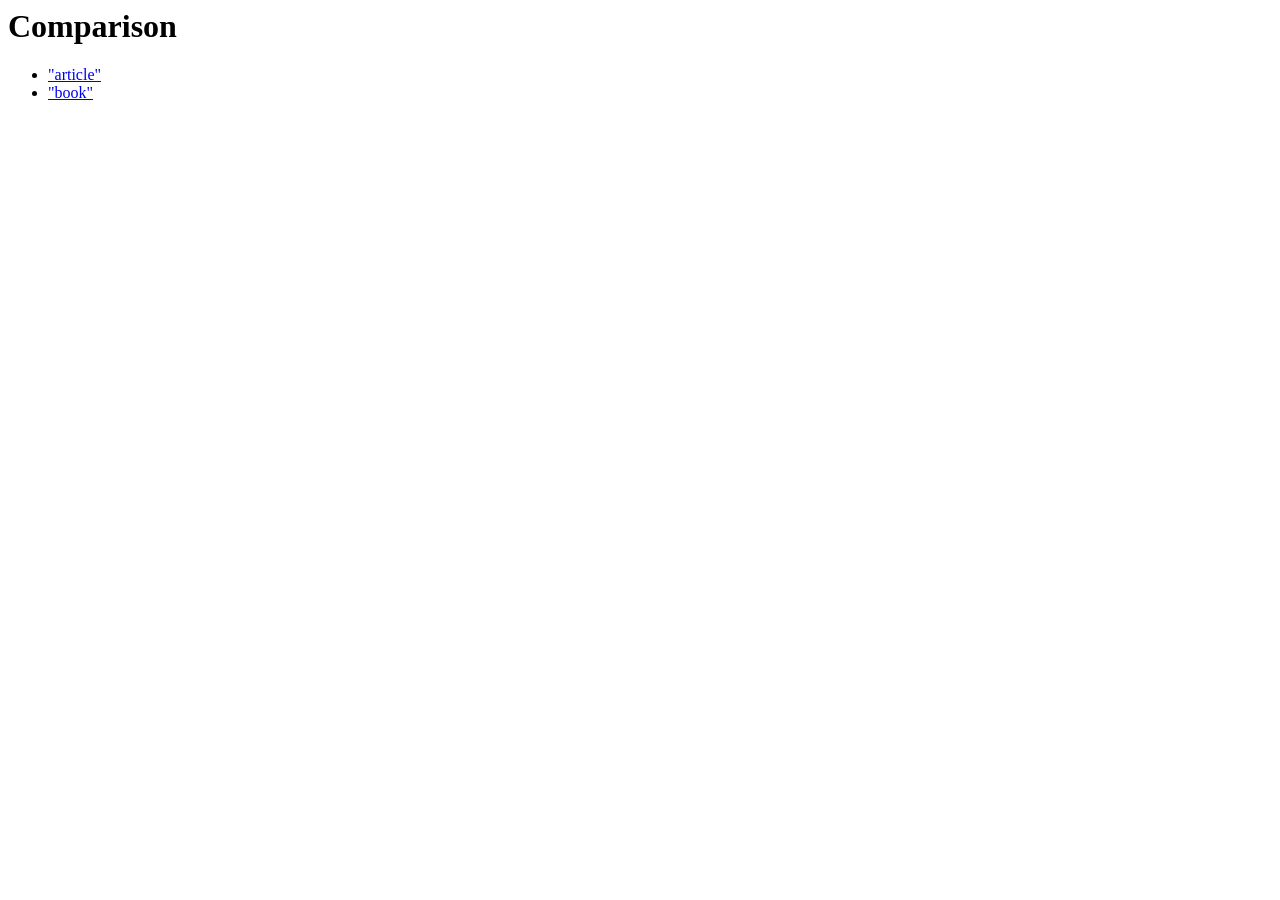
<file: index.html>
<html>
  <head>
    <title>
      Comparison between "article" and "book" versions of Git's user manual
    </title>
  </head>
  <body>
    <h1>Comparison</h1>
    <ul>
      <li><a href="user-manual.article.html">"article"</a></li>
      <li><a href="user-manual.book.html">"book"</a></li>
    </ul>
  </body>
</html>
</file>
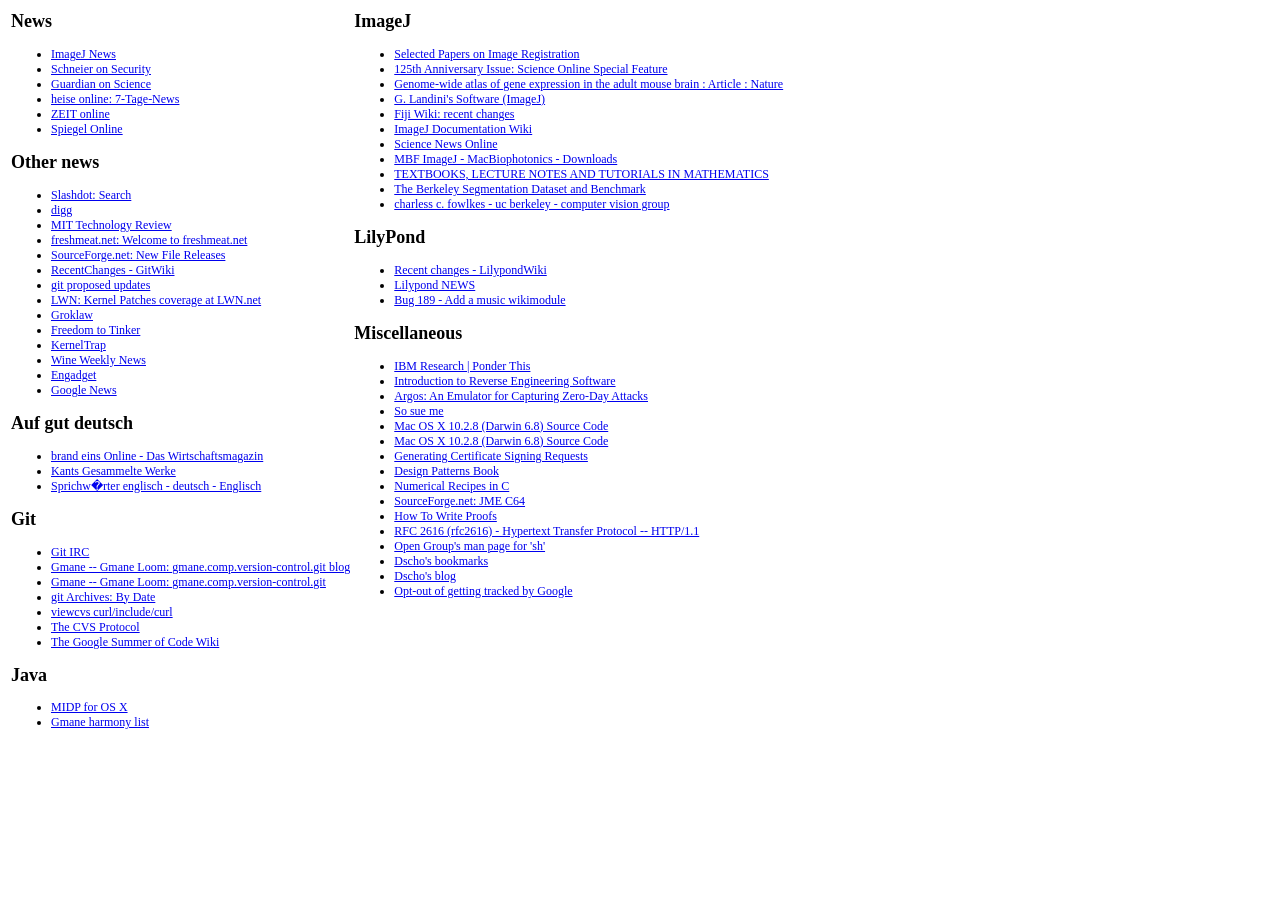
<file: bookmarks.html>
<html>
<head>
<title>Dscho's Bookmarks</title>
<meta name="viewport" content="user-scalable=no, width=device-width" />
<style>
.android h2 {
    margin: 0;
    padding: 0;
    text-font: sans;
}
.android a {
    background-color: #FFFFFF;
    border: 1px solid #999999;
    color: #222222;
    display: block;
    font-size: 17px;
    font-weight: bold;
    margin-bottom: -1px;
    padding: 12px 10px;
    text-decoration: none;
    text-shadow: 0px 1px 1px #fff;
    background-image: -webkit-gradient(linear, left top, left bottom,
                                       from(#ccc), to(#999));
}
.android ul {
    list-style: none;
    margin: 10px;
    padding: 0;
}
.android ul li:first-child a {
    -webkit-border-top-left-radius: 8px;
    -webkit-border-top-right-radius: 8px;
}
.android ul li:last-child a {
    -webkit-border-bottom-left-radius: 8px;
    -webkit-border-bottom-right-radius: 8px;
}
</style>
</head>
<body>
<table style="font-size:12;">
<tr>
<td valign=top>
<h2>News</h2>
<ul>
<li><a href="http://rsb.info.nih.gov/ij/notes.html">ImageJ News</a>
<li><a href="http://www.schneier.com/blog/">Schneier on Security</a>
<li><a href="http://www.guardian.co.uk/science">Guardian on Science</a>
<li><a href="http://www.heise.de/newsticker/" android="http://heise-online.mobi/newsticker/">heise online: 7-Tage-News</a>
<li><a href="http://www.zeit.de/" android="http://mobil.zeit.de/index">ZEIT online</a>
<li><a href="http://www.spiegel.de/" android="http://m.spiegel.de/index.html">Spiegel Online</a>
</ul>
<h2>Other news</h2>
<ul>
<li><a href="http://slashdot.org/search.pl">Slashdot: Search</a>
<li><a href="http://www.digg.com/">digg</a>
<li><a href="http://www.technologyreview.com/">MIT Technology Review</a>
<li><a href="http://freshmeat.net/today/">freshmeat.net: Welcome to freshmeat.net</a>
<li><a href="http://sourceforge.net/softwaremap/trove_list.php?stquery=&sort=latest_file_date&sortdir=desc&offset=0&form_cat=18">SourceForge.net: New File Releases</a>
<li><a href="http://git.or.cz/gitwiki/RecentChanges">RecentChanges - GitWiki</a>
<li><a href="http://www.kernel.org/git/gitweb.cgi?p=git/git.git;a=shortlog;h=pu">git proposed updates</a>
<li><a href="http://lwn.net/Kernel/Patches">LWN: Kernel Patches coverage at LWN.net</a>
<li><a href="http://www.groklaw.net/">Groklaw</a>
<li><a href="http://www.freedom-to-tinker.com/">Freedom to Tinker</a>
<li><a href="http://www.kerneltrap.org/">KernelTrap</a>
<li><a href="http://www.winehq.org/news/">Wine Weekly News</a>
<li><a href="http://www.engadget.com/">Engadget</a>
<li><a href="http://news.google.com/">Google News</a>
</ul>
<h2>Auf gut deutsch</h2>
<ul>
<li><a href="http://www.brandeins.de/home/index.asp">brand eins Online - Das Wirtschaftsmagazin</a>
<li><a href="http://www.ikp.uni-bonn.de/kant/">Kants Gesammelte Werke</a>
<li><a href="http://www.englisch-hilfen.de/words/sprichwoerter1.htm">Sprichw�rter englisch - deutsch - Englisch</a>
</ul>
<h2>Git</h2>
<ul>
<li><a href="http://colabti.de/irclogger/irclogger_log/git?date=">Git IRC</a>
<li><a href="http://blog.gmane.org/gmane.comp.version-control.git">Gmane -- Gmane Loom: gmane.comp.version-control.git blog</a>
<li><a href="http://news.gmane.org/group/gmane.comp.version-control.git/last=/force_load=t">Gmane -- Gmane Loom: gmane.comp.version-control.git</a>
<li><a href="http://www.gelato.unsw.edu.au/archives/git/date.html">git Archives: By Date</a>
<li><a href="http://cool.haxx.se/cvs.cgi/curl/include/curl/">viewcvs curl/include/curl</a>
<li><a href="http://www.elegosoft.com/cvs/cvsclient.html#SEC5">The CVS Protocol</a>
<li><a href="http://gsoc-wiki.osuosl.org/index.php/Main_Page">The Google Summer of Code Wiki</a>
</ul>
<h2>Java</h2>
<ul>
<li><a href="http://mpowers.net/midp-osx/">MIDP for OS X</a>
<li><a href="http://news.gmane.org/gmane.comp.java.harmony.devel">Gmane harmony list</a>
</ul>
</td>
<td valign=top>
<h2>ImageJ</h2>
<ul>
<li><a href="http://www.imgfsr.com/ifsr_irb.html">Selected Papers on Image Registration</a>
<li><a href="http://www.sciencemag.org/sciext/125th/">125th Anniversary Issue:  Science Online Special Feature</a>
<li><a href="http://www.nature.com/nature/journal/v445/n7124/full/nature05453.html">Genome-wide atlas of gene expression in the adult mouse brain : Article : Nature</a>
<li><a href="http://www.dentistry.bham.ac.uk/landinig/software/software.html">G. Landini's Software (ImageJ)</a>
<li><a href="http://pacific.mpi-cbg.de/wiki/index.php/Special:Recentchanges">Fiji Wiki: recent changes</a>
<li><a href="http://imagejdocu.tudor.lu/">ImageJ Documentation Wiki</a>
<li><a href="http://www.sciencenews.org/">Science News Online</a>
<li><a href="http://www.macbiophotonics.ca/downloads.htm">MBF ImageJ - MacBiophotonics - Downloads</a>
<li><a href="http://us.geocities.com/alex_stef/mylist.html">TEXTBOOKS, LECTURE NOTES AND TUTORIALS IN MATHEMATICS</a>
<li><a href="http://www.eecs.berkeley.edu/Research/Projects/CS/vision/grouping/segbench/">The Berkeley Segmentation Dataset and Benchmark</a>
<li><a href="http://www.cs.berkeley.edu/~fowlkes/">charless c. fowlkes - uc berkeley - computer vision group</a>
<!--End of section (do not delete this comment)-->
</ul>
<h2>LilyPond</h2>
<ul>
<li><a href="http://lilypondwiki.tuxfamily.org/index.php?title=Special:Recentchanges">Recent changes - LilypondWiki</a>
<li><a href="http://lilypond.org/doc/v2.11/Documentation/topdocs/NEWS.html">Lilypond NEWS</a>
<li><a href="http://bugzilla.wikipedia.org/show_bug.cgi?id=189">Bug 189 - Add a music wikimodule</a>
</ul>
<h2>Miscellaneous</h2>
<ul>
<li><a href="http://www.research.ibm.com/ponder/">IBM Research | Ponder This</a>
<li><a href="http://www.acm.uiuc.edu/sigmil/RevEng/">Introduction to Reverse Engineering Software</a>
<li><a href="http://www.few.vu.nl/~porto/argos/?p=1#qemu">Argos: An Emulator for Capturing Zero-Day Attacks</a>
<li><a href="http://nanocrew.net/">So sue me</a>
<li><a href="http://darwinsource.opendarwin.org/10.2.8.G5/">Mac OS X 10.2.8 (Darwin 6.8)  Source Code</a>
<li><a href="http://darwinsource.opendarwin.org/10.2.8/">Mac OS X 10.2.8 (Darwin 6.8)  Source Code</a>
<li><a href="http://sial.org/howto/openssl/csr/">Generating Certificate Signing Requests</a>
<li><a href="http://c2.com/cgi/wiki?DesignPatternsBook">Design Patterns Book</a>
<li><a href="http://www.library.cornell.edu/nr/cbookcpdf.html">Numerical Recipes in C</a>
<li><a href="http://sourceforge.net/projects/jmec64">SourceForge.net: JME C64</a>
<li><a href="http://zimmer.csufresno.edu/~larryc/proofs/proofs.html">How To Write Proofs</a>
<li><a href="http://www.faqs.org/rfcs/rfc2616.html">RFC 2616 (rfc2616) - Hypertext Transfer Protocol -- HTTP/1.1</a>
<li><a href="http://www.opengroup.org/onlinepubs/009695399/utilities/sh.html">Open Group's man page for 'sh'</a>
<li><a href="http://repo.or.cz/w/git/dscho.git?a=blob_plain;f=bookmarks.html;hb=blog">Dscho's bookmarks</a>
<li><a href="http://repo.or.cz/w/git/dscho.git?a=blob_plain;f=index.html;hb=blog">Dscho's blog</a>
<li><a href="http://repo.or.cz/w/git/dscho.git?a=blob_plain;f=opt-out.html;hb=blog">Opt-out of getting tracked by Google</a>
</ul>
</td>
</tr>
</table>
<script>
	var ua = navigator.userAgent.toLowerCase();
	var isAndroid = ua.indexOf("android") > -1;

	if (isAndroid) {
		var a = document.getElementsByTagName('a');
		for (var i = 0; i < a.length; i++)
			if (a[i].getAttribute('android'))
				a[i].href = a[i].getAttribute('android');

		var row = document.getElementsByTagName('tr')[0];
		var left = row.childNodes[1];
		var right = row.childNodes[3];
		while (right.childNodes.length > 0) {
			var child = right.childNodes[0];
			right.removeChild(child);
			left.appendChild(child);
		}
		row.removeChild(right);

		document.getElementsByTagName('table')[0].className = 'android';
	}
</script>
</body>
</html>
</file>
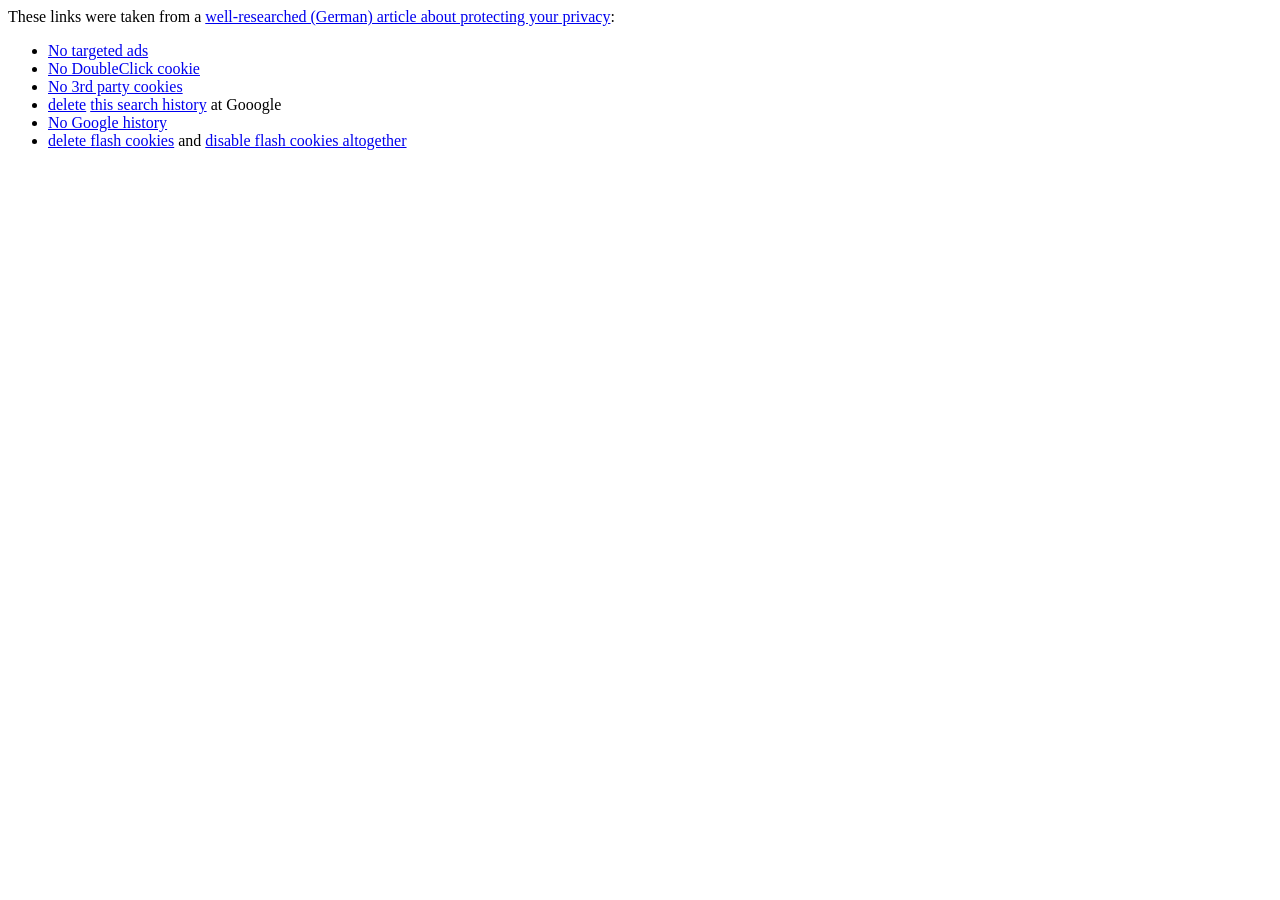
<file: opt-out.html>
<html>
	<head>
		<title>Opt out of Google</title>
	</head>
	<body>
These links were taken from a <a href="http://www.manager-magazin.de/it/artikel/0,2828,665690,00.html">well-researched (German) article about protecting your privacy</a>:<br />

<ul>
<li><a href="http://optout.doubleclick.net/cgi-bin/optoutgoogle.pl">No targeted ads</a>
<li><a href="http://www.doubleclick.com/privacy/">No DoubleClick cookie</a>
<li><a href="http://networkadvertising.org/managing/opt_out.asp">No 3rd party cookies</a>
<li><a href="https://www.google.com/accounts/DeleteService?service=hist">delete</a> <a href="http://www.google.com/history/?hl=de">this search history</a> at Gooogle
<li><a href="http://www.google.com/history/optout?hl=en">No Google history</a>
<li><a href="http://www.macromedia.com/support/documentation/de/flashplayer/help/settings_manager07.html">delete flash cookies</a> and <a href="http://www.macromedia.com/support/documentation/de/flashplayer/help/settings_manager03.html">disable flash cookies altogether</a>
</ul>
	</body>
</html>
</file>
